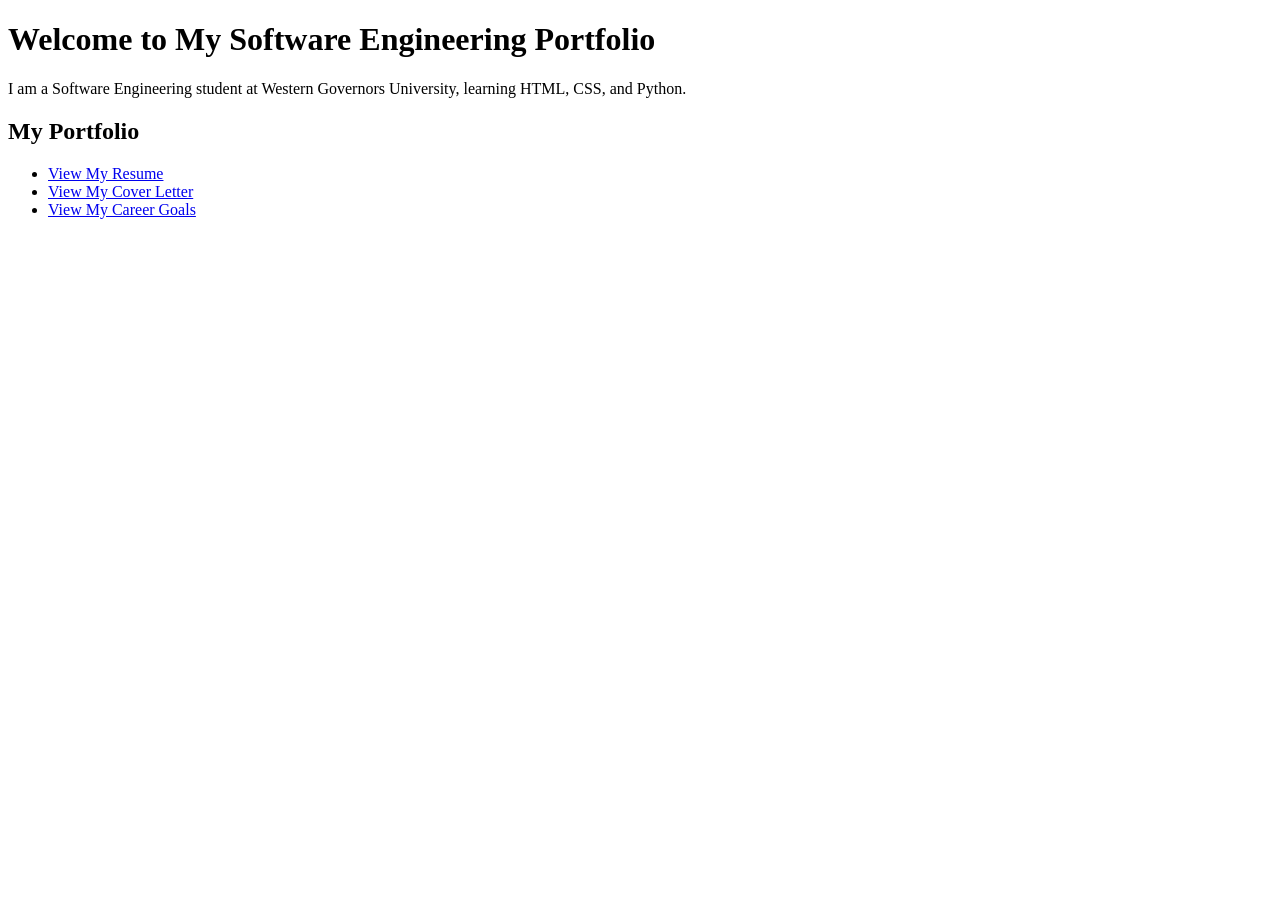
<file: index.html>
<!DOCTYPE html>
<html lang="en">
<head>
  <meta charset="UTF-8">
  <meta name="viewport" content="width=device-width, initial-scale=1.0">
  <title>Software Engineering Portfolio</title>
</head>
<body>
  <h1>Welcome to My Software Engineering Portfolio</h1>
  <p>I am a Software Engineering student at Western Governors University, learning HTML, CSS, and Python.</p>
  <h2>My Portfolio</h2>
  <ul>
    <li><a href="resume.html">View My Resume</a></li>
    <li><a href="cover-letter.html">View My Cover Letter</a></li>
    <li><a href="career-goals.html">View My Career Goals</a></li>
  </ul>
</body>
</html>
</file>
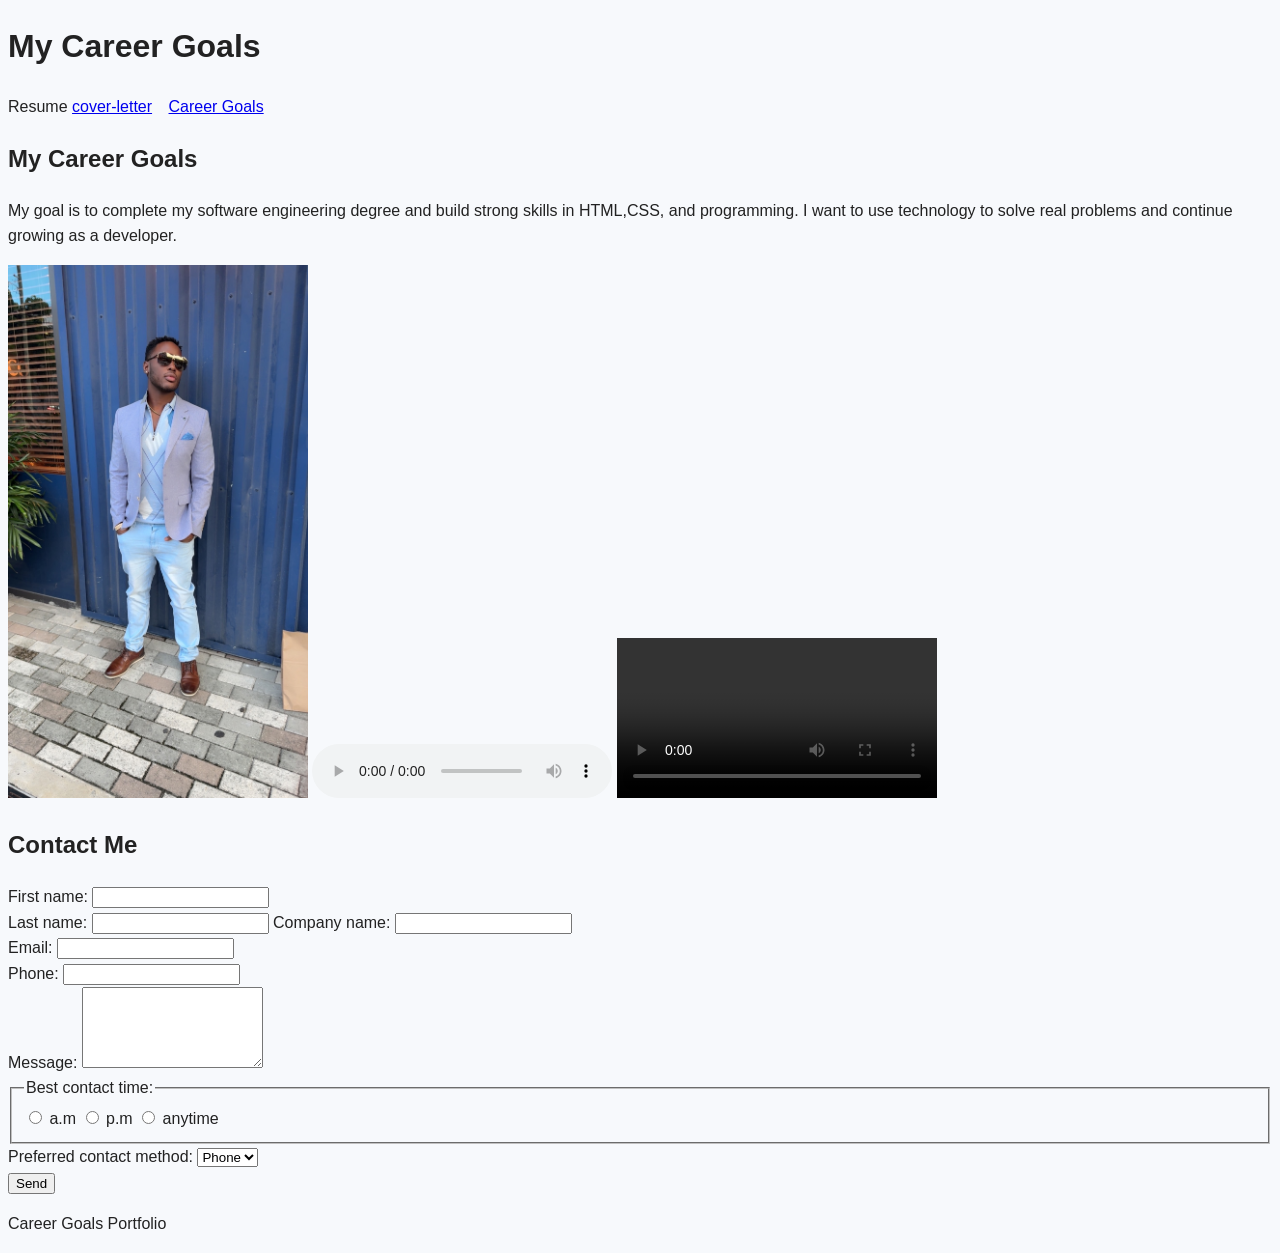
<file: career-goals.html>
<!DOCTYPE html>
<html lang="en">
<head>
    <meta charset="UTF-8">
    <meta name="viewport" content="width=device-width, initial-scale=1.0">
    <title>Career Goals</title>
    <link rel="stylesheet" href="css/styles.css">
</head>
<body>
    <header>
        <h1>My Career Goals</h1>
        <nav
            <a href="resume.html">Resume</a>
            <a href="cover-letter.html">cover-letter</a>
            <a href="career-goals.html">Career Goals</a>
        </nav>
    </header>
    <main>
        <h2>My Career Goals</h2>
        <p>My goal is to complete my software engineering degree and build strong skills in HTML,CSS, and programming. I want to use technology to solve real problems and continue growing as a developer.</p>
        <img src="images/IMG_4603.JPG" alt="Professional portrait" width="300" class="portfolio-image">
        <audio controls src="career-goals-audio.m4a"></audio>

<video controls width="320
    <source src="career-goals-video.mp4" type="video/mp4">
    Your browser does not support the vido tag.
    </video>

    <h2>Contact Me</h2>
    <form id="contact-form" action="https://wp.zybooks.com/form-viewer.php" method="post>"
<label for="first-name">First name:</label>
<input type="text id=first-name" name="first-name">
<br>
<label for="last-name">Last name:</label>
<input type="text id=last-name" name="last-name">
<label for="company">Company name:</label>
<input type="text" id="company" name="company">

    <br>
    <label for="email">Email:</label>
    <input type="email" id="email" name="email">
    <br>
    <label for="phone">Phone:</label>
    <input type="tel" id="phone" name="phone">
    <br>
    <label for="message">Message:</label>
    <textarea id="message" name="message" rows="5"></textarea>
    <br>
    <fieldset>
        <legend>Best contact time:</legend>
        <label><input type="radio" name="contact-time" value="am"> a.m</label>
        <label><input type="radio" name="contact-time" value="pm"> p.m</label>
        <label><input type="radio" name="contact-time" value="anytime"> anytime</label>
        </fieldset>

        <label for="contact-method">Preferred contact method:</label>
        <select id="contact-method" name="contact-method">
            <option value="phone">Phone</option>
            <option value="email">Email</option>
            <option value="text">Text</option>
        </select>
        <br>
    <button type="submit">Send</button>

    </form>
</main>
    <footer>
        <p>Career Goals Portfolio</p>
    </footer>
</body>
</html>
</file>
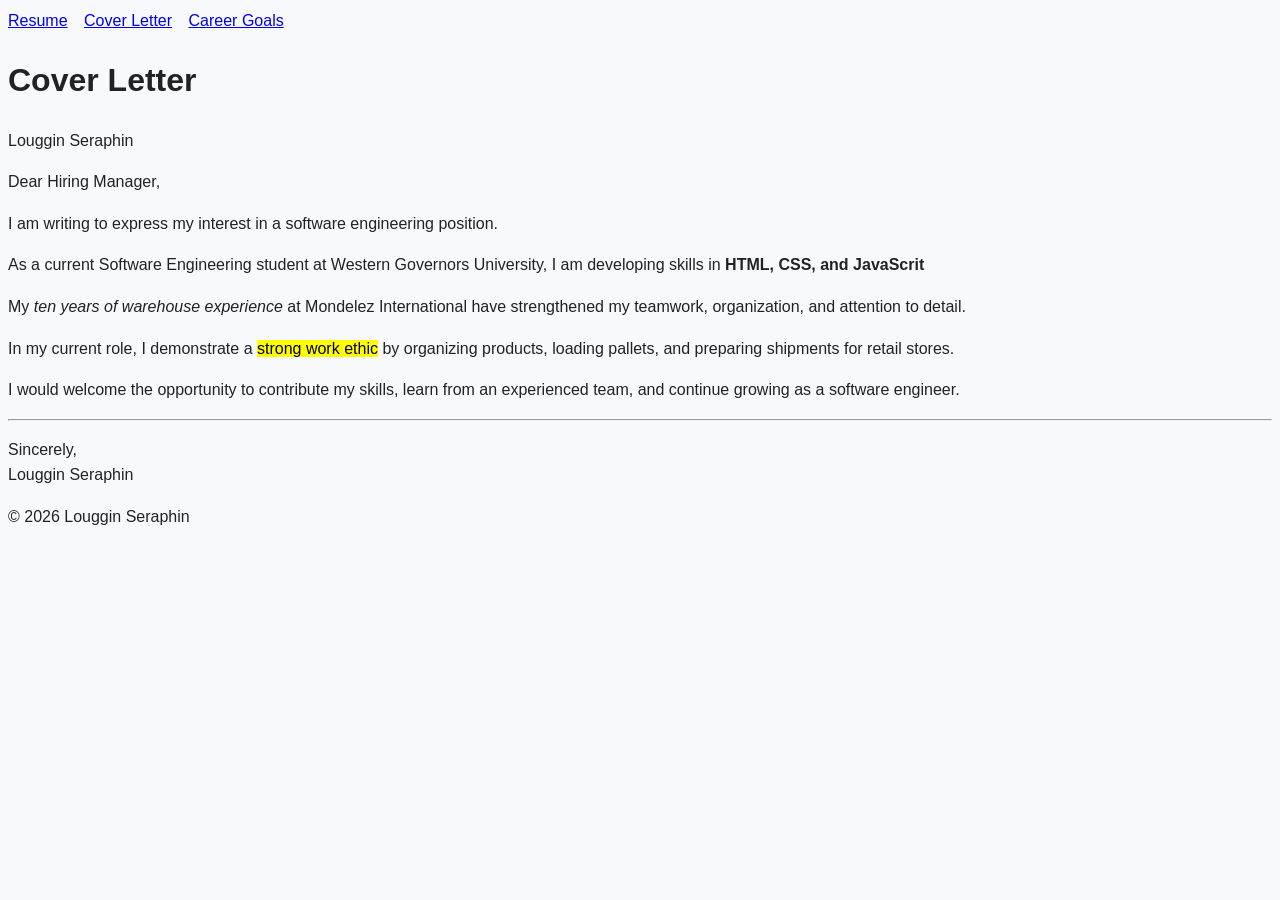
<file: cover-letter.html>
<!DOCTYPE html>
<html lang="en">
<head>
    <meta charset="UTF-8">
    <meta name="viewport" content="width=device-width, initial-scale=1.0">
    <title>Cover Letter</title>
    <link rel="stylesheet" href="css/styles.css">
</head>
<body>
<nav>
    <a href="resume.html">Resume</a>
    <a href="cover-letter.html">Cover Letter</a>
    <a href="career-goals.html">Career Goals</a>
</nav>    
<header>
    <h1>Cover Letter</h1>
    <p>Louggin Seraphin</p>
</header>
  <main>
<section>
    <article>
    <p>Dear Hiring Manager, </p>
    <p>I am writing to express my interest in a <span> software engineering position.</span>
    <p> As a current Software Engineering student at Western Governors University, I am developing skills in <strong>HTML, CSS, and  JavaScrit</strong></p>
    <p>My <em>ten years of warehouse experience</em> at Mondelez International have strengthened my teamwork, organization, and attention to detail.</p>
    <p>In my current role, I demonstrate a <mark>strong work ethic</mark> by organizing products, loading pallets, and preparing shipments for retail stores.</p>
    <p>I would welcome the opportunity to contribute my skills, learn from an experienced team, and continue growing as a software engineer.</p>
    <hr>
    <p>Sincerely,<br>Louggin Seraphin</p>
    </article>
</section>
  </main>
  <footer>
  <p>&copy; 2026 Louggin Seraphin</p>
  </footer>
</body>
</html>
</file>
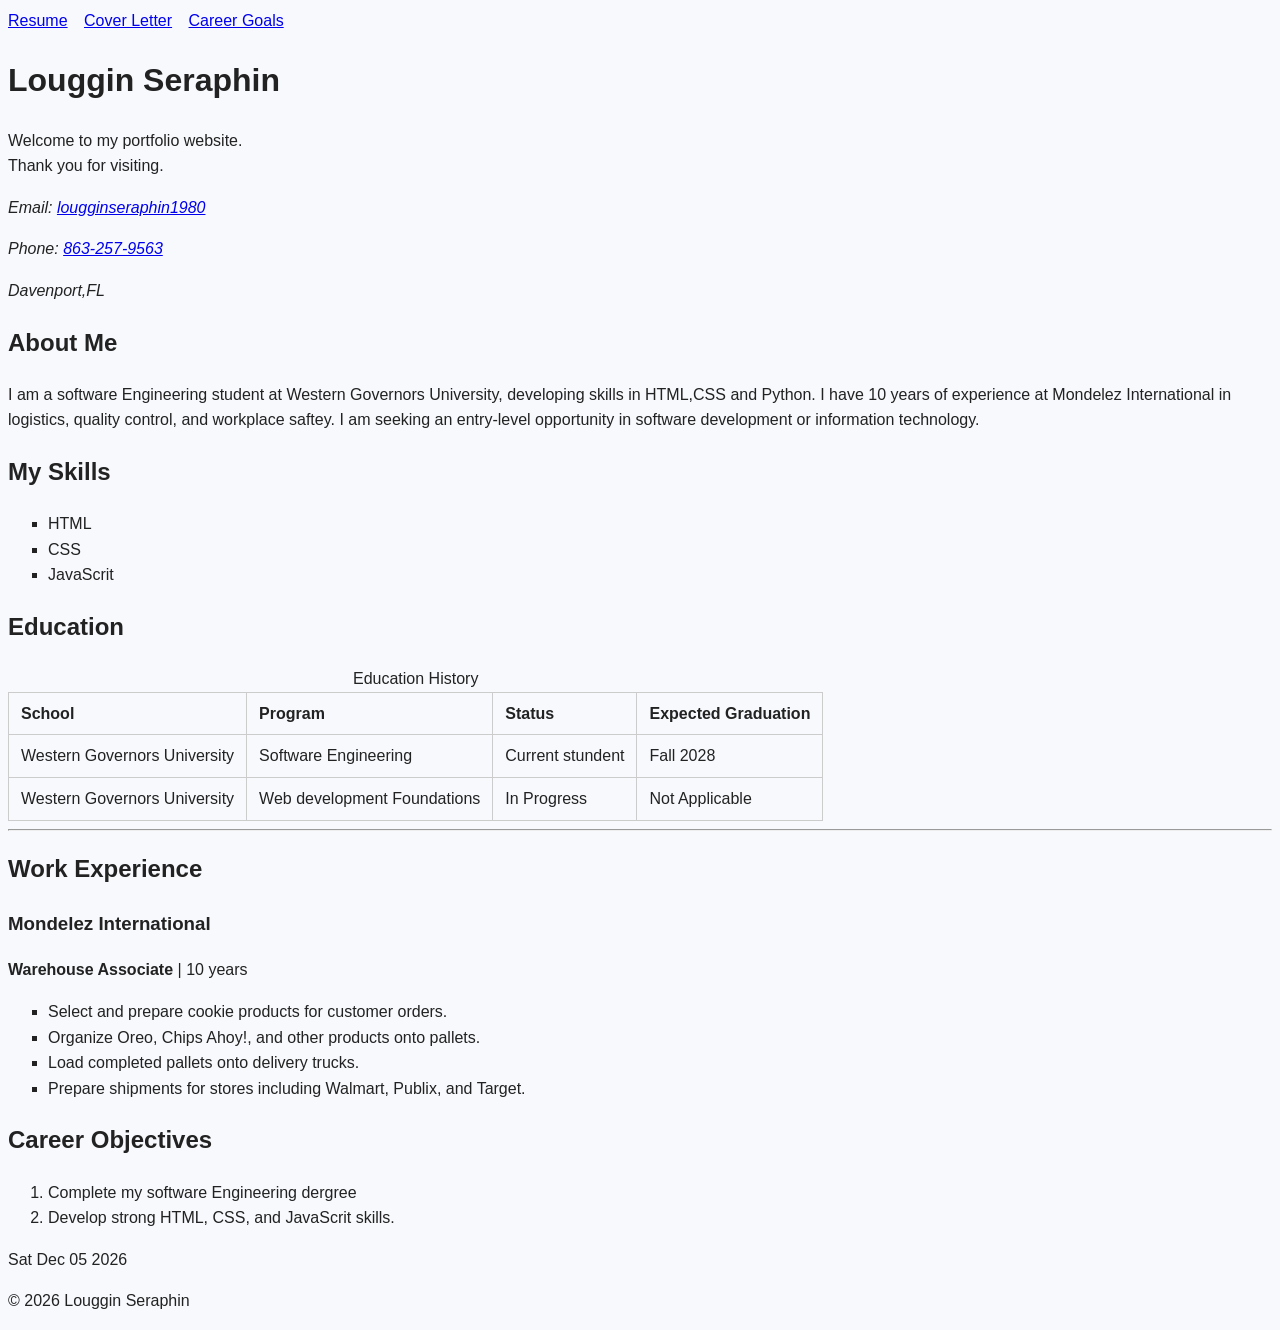
<file: resume.html>
<!DOCTYPE html>
<html>
<head>
    <meta charset="UTF-8">
    <meta name="viewport" content="width=device, initial-scale=1.0">
    <title>Resume</title>
    <link rel="stylesheet" href="css/styles.css">
</head>
<body>
<nav>
    <a href="resume.html">Resume</a>   
    <a href="cover-letter.html">Cover Letter</a> 
    <a href="career-goals.html">Career Goals</a>
</nav>    
<header>
    <h1>Louggin Seraphin</h1>
    <p>Welcome to my portfolio website.<br>Thank you for visiting.</p>

    <address>
        <p>Email: <a href="mailto:lougginseraphin1980@yahoo.com">lougginseraphin1980</a></p>
        <p>Phone: <a href="tel:+18632579563">863-257-9563</a></p>
         <p>Davenport,FL</p>   
        
    </address>
</header>
    <main>
    <section>
    <h2>About Me</h2>
    <p>I am a software Engineering student at Western Governors University, developing skills in HTML,CSS and Python. I have 10 years of experience at Mondelez International in logistics, quality control, and workplace saftey. I am seeking an entry-level opportunity in software development or information technology.</p>
</section>
<section>
    <h2>My Skills</h2>
    <ul>
        <li>HTML</li>
        <li>CSS</li>
        <li>JavaScrit</li>
    </ul>
    </section> 
    <section>
        <h2>Education</h2> 
        <table>
        <caption>Education History</caption>
            <tr>
                <th>School</th>
                <th>Program</th>
                <th>Status</th>
                <th>Expected Graduation</th>
            </tr>
            <tr>
                <td>Western Governors University</td>
                <td>Software Engineering</td>
                <td>Current stundent</td>
                <td>Fall 2028</td>
            </tr>
                <tr>
                <td>Western Governors University</td>
                <td>Web development Foundations</td>
                <td>In Progress</td>
                <td>Not Applicable</td>
                </tr>
        </table>    
    </section>
<hr>
    <section>
    <h2>Work Experience</h2>
<article>
    <h3> Mondelez International</h3>
    <p><strong>Warehouse Associate</strong> | 10 years</p>
    <ul>
        <li>Select and prepare cookie products for customer orders.</li>
        <li>Organize Oreo, Chips Ahoy!, and other products onto pallets.</li>
        <li>Load completed pallets onto delivery trucks.</li>
        <li>Prepare shipments for stores including Walmart, Publix, and  Target.</li>
     </ul>
</article>    
</section>     
<section>
    <h2>Career Objectives</h2>
    <ol>
        <li>Complete my software Engineering dergree</li>
        <li>Develop strong HTML, CSS, and JavaScrit skills.</li>
    </ol>
</section>

<div id="current-date"></div>
</main>
<footer>
    <p>&copy; 2026 Louggin Seraphin</p>
</footer>   
<script>
    document.getElementById("current-date").textContent = new Date () .toDateString();
    console.log("Resume page loaded successfully.");
</script>     
</body>
</html>
</file>
<file: css/styles.css>
* {
   box-sizing: border-box;
}

body {
    font-family:Arial, sans-serif;
    background-color: #f7f9fc;
    color: #222;
    line-height: 1.6;
}

table {
    border-collapse: collapse;
}
th, td {
    border: 1px solid #ccc;
    padding: 8px 12px;
    text-align: left;
}

nav a {
    margin-right: 12px;
}
nav a:hover {
    color: #005a9c;
}
ul {
    list-style-type: square;
}
em {
    font-style: italic;
}
.portfolio-image {
    max-width: 300px;
}
#contact-form {
    margin-top: 20xp;
}
</file>
